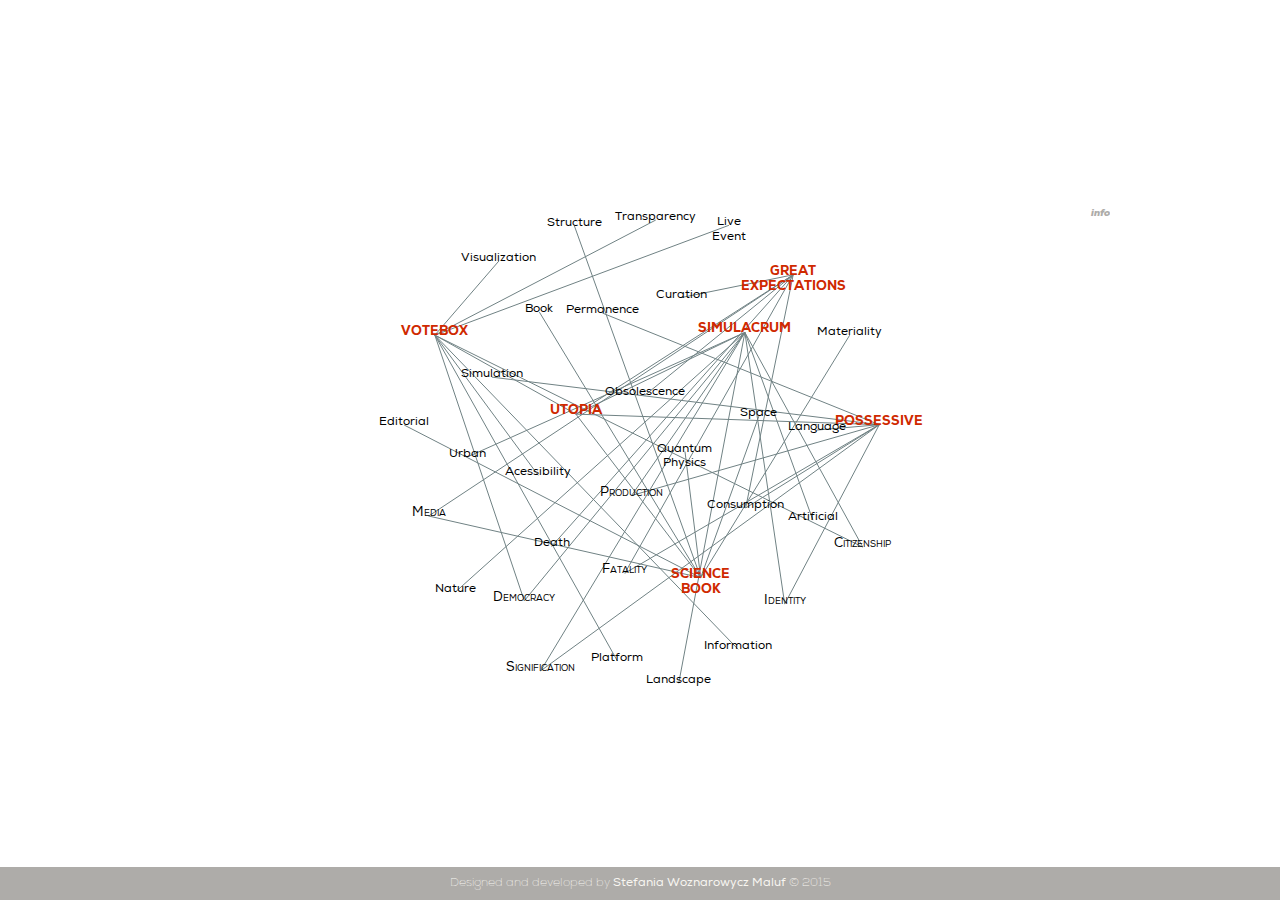
<file: index.html>
<!DOCTYPE html>
<html>
<head>
<meta charset="utf-8">
	<title>Woznarowycz</title>
	<link rel="icon" href="images/myicon.png" type="image/png">
	<link rel="stylesheet" type="text/css" href="css/reset.css">
	<link rel="stylesheet" type="text/css" href="css/MyFontsWebfontsKit.css">
	<link rel="stylesheet" type="text/css" href="css/style.css">

</head>
<body>
	<div id="everything-container" class="clearfix">

		<div id="canvas-holder" class="main-container"> 
			
			
			<div class="info-box" >
				<p id="info-button"> info </p>
				<p>
				<br>
				This is a visualization of the concepts and keywords related to each of my projects. The primary objective is to enable users to play with the contents and view how the projects are correlated. This graph was programmed using the javascript library D3 (Data Driven Documents). <a href="http://http://d3js.org/">More on D3 here.</a> </p>


			</div>

		</div>
	</div>

			<footer id="main-page-footer"> 
				<div class="wrap">
					Designed and developed by <span>  Stefania Woznarowycz Maluf</span> © 2015
				</div>
			</footer>

	</div>
	

</body>
	<script src="http://code.jquery.com/jquery-1.11.2.min.js"> </script>
	<script src="js/main.js"> </script>
	<script src="js/d3.min.js"></script>
  <script src="js/contents_index.js"></script>

</html>
</file>
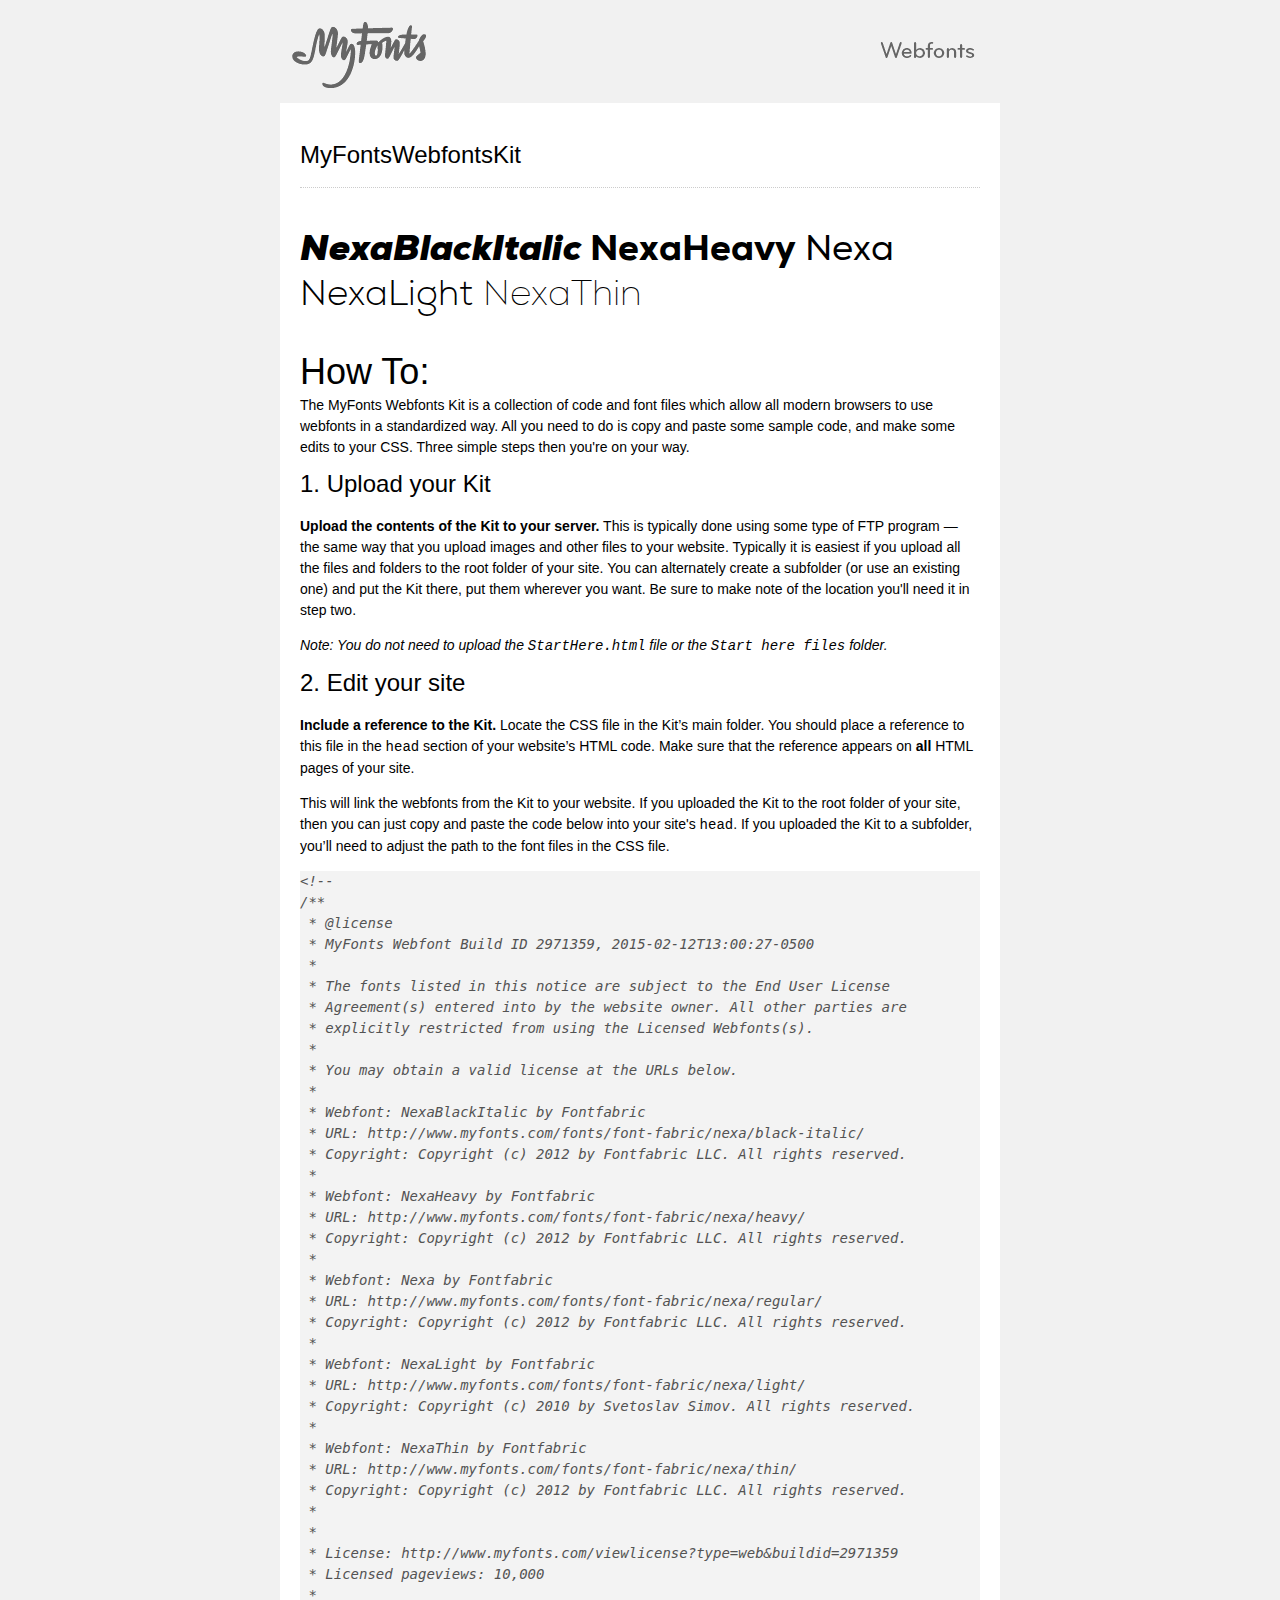
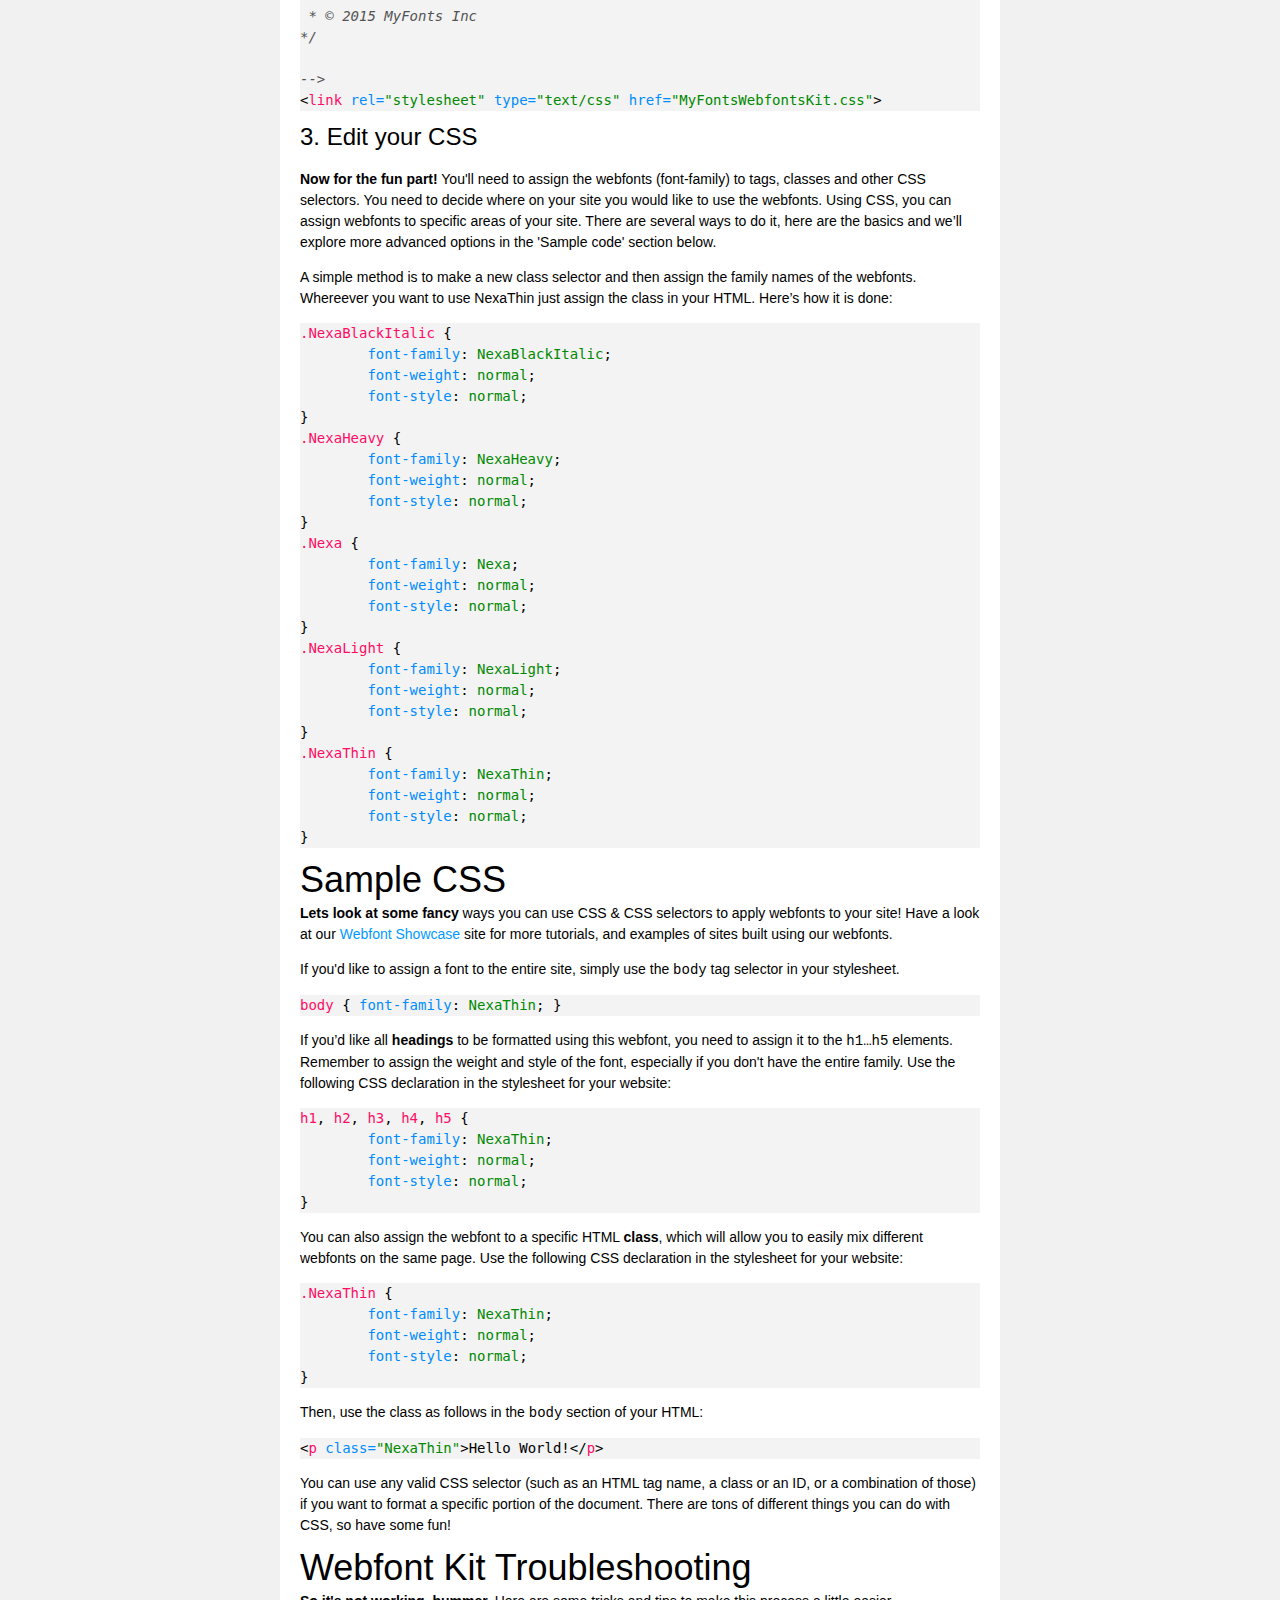
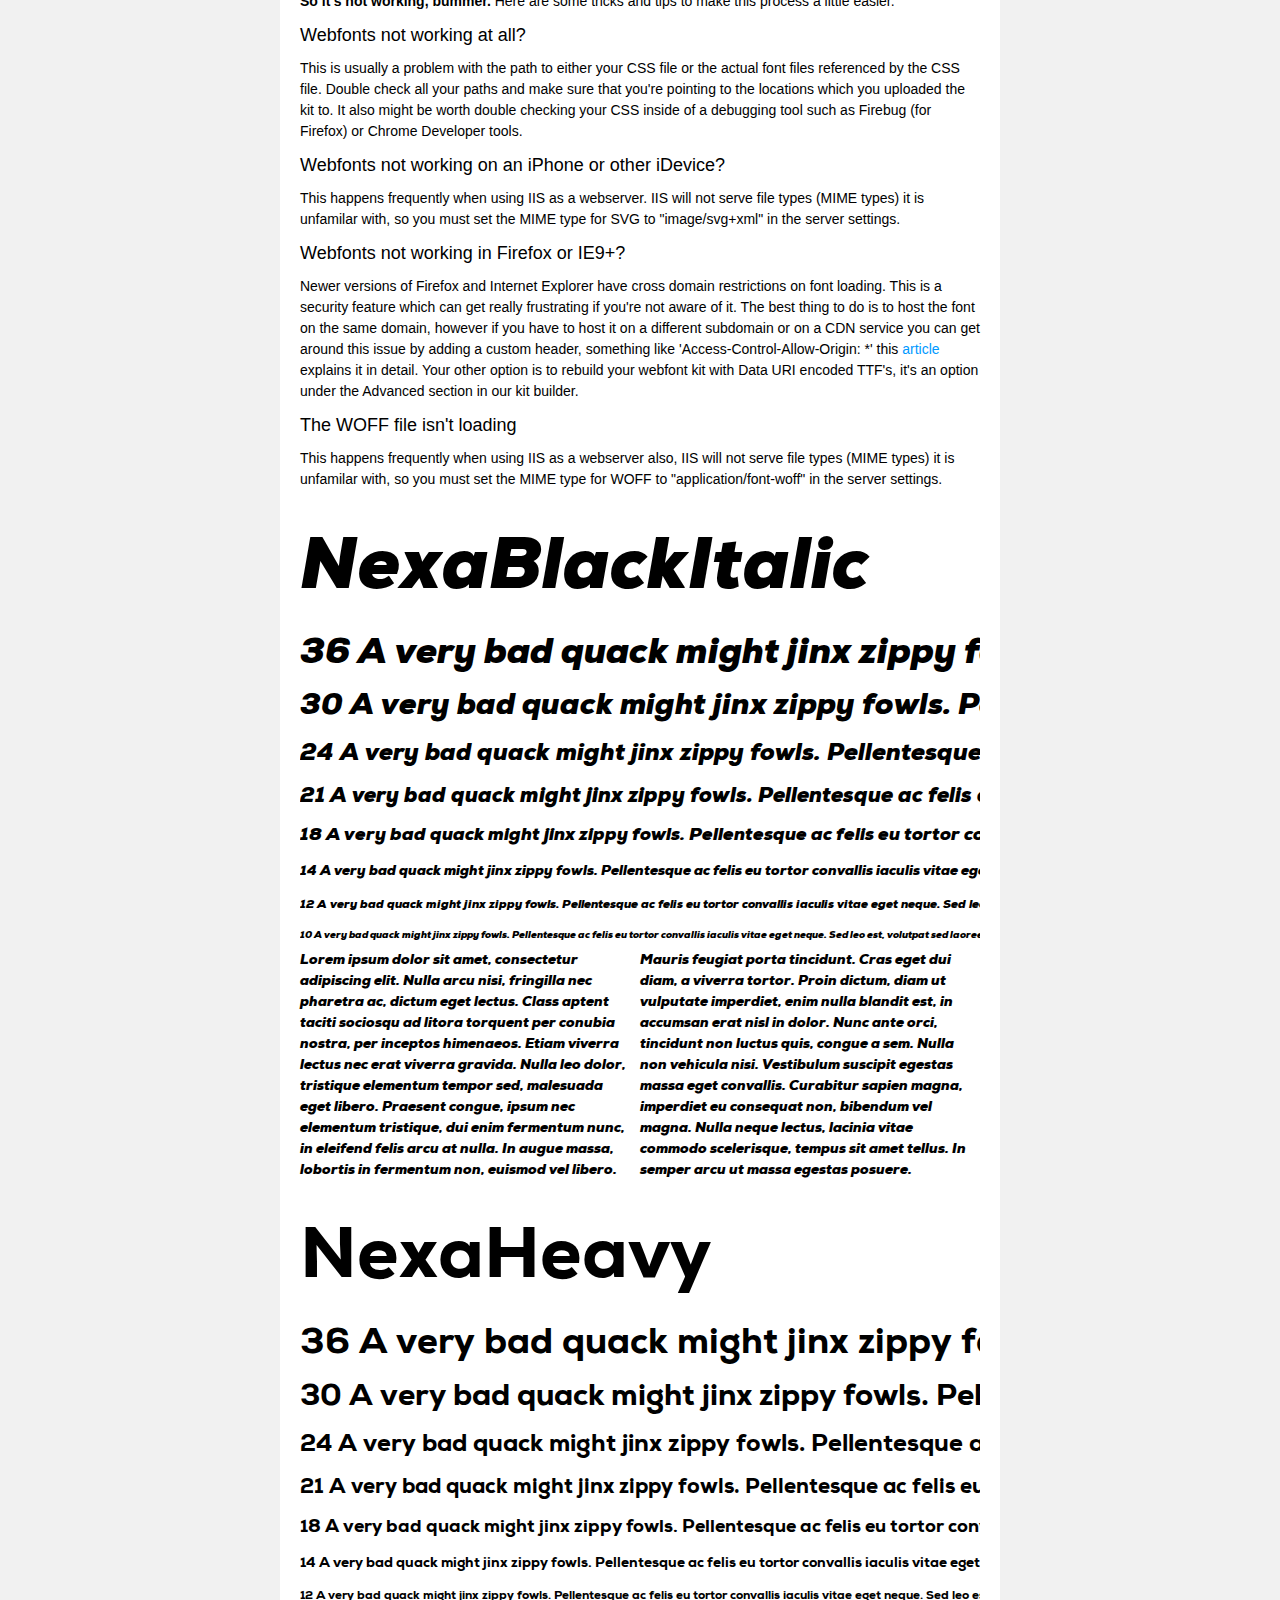
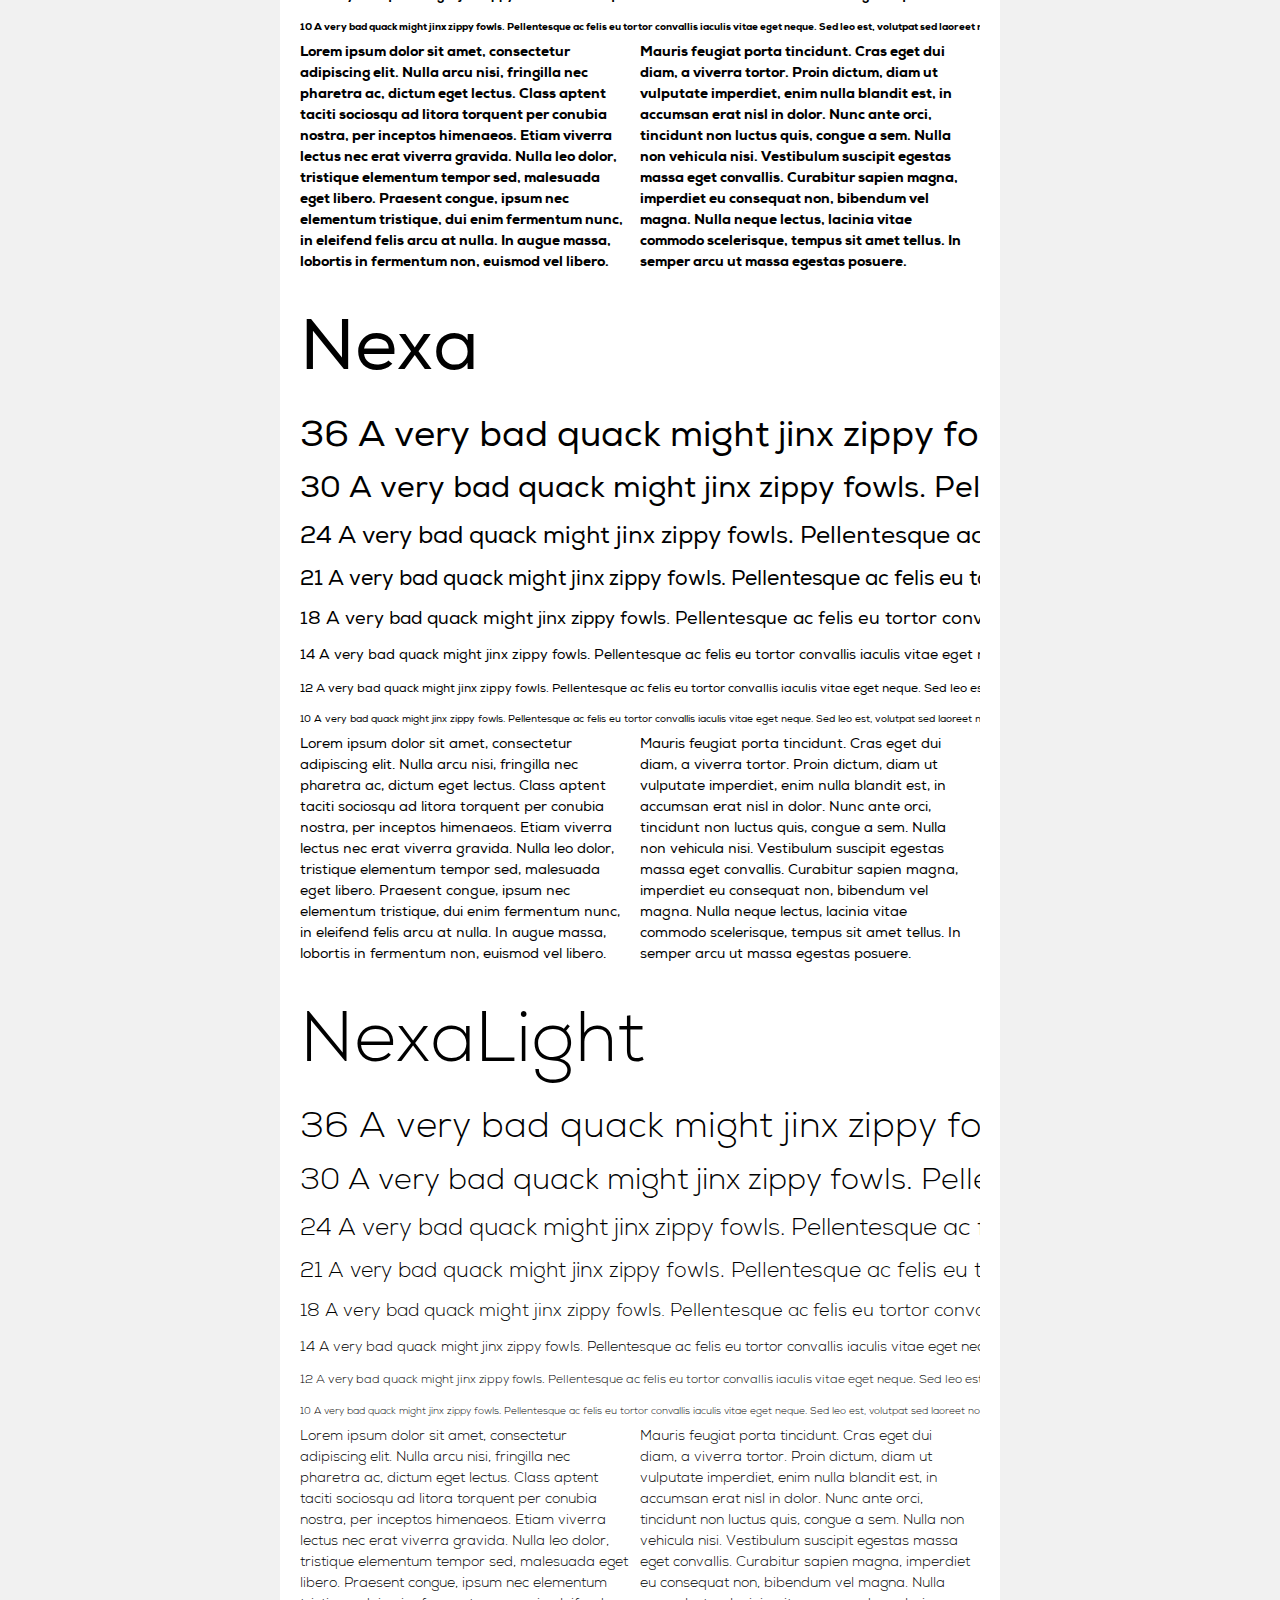
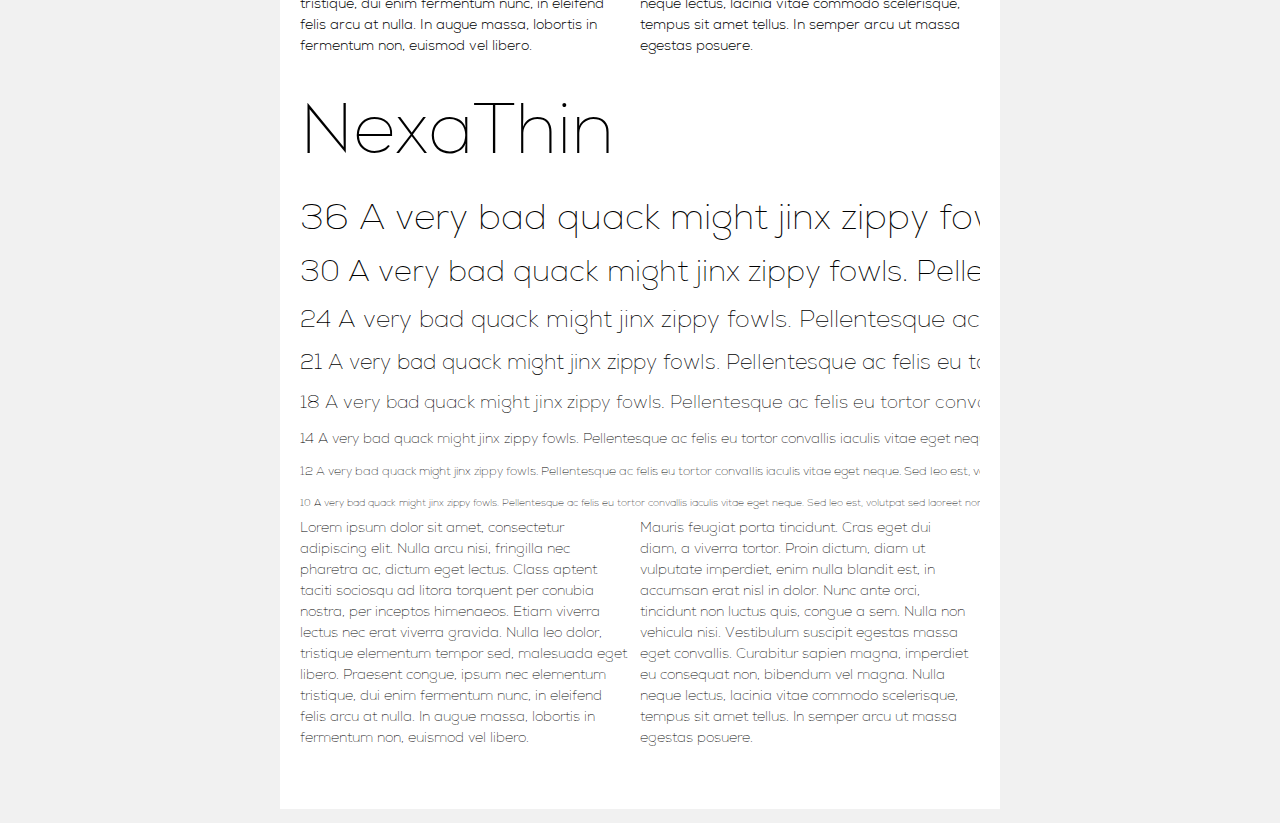
<file: css/StartHere.html>
<!DOCTYPE html PUBLIC "-//W3C//DTD XHTML 1.0 Strict//EN"
	"http://www.w3.org/TR/xhtml1/DTD/xhtml1-strict.dtd">

<html xmlns="http://www.w3.org/1999/xhtml" xml:lang="en" lang="en">
<head>
<title>MyFontsWebfontsKit</title>
<meta http-equiv="Content-Type" content="text/html; charset=UTF-8"/>

<!--
/**
 * @license
 * MyFonts Webfont Build ID 2971359, 2015-02-12T13:00:27-0500
 * 
 * The fonts listed in this notice are subject to the End User License
 * Agreement(s) entered into by the website owner. All other parties are 
 * explicitly restricted from using the Licensed Webfonts(s).
 * 
 * You may obtain a valid license at the URLs below.
 * 
 * Webfont: NexaBlackItalic by Fontfabric
 * URL: http://www.myfonts.com/fonts/font-fabric/nexa/black-italic/
 * Copyright: Copyright (c) 2012 by Fontfabric LLC. All rights reserved.
 * 
 * Webfont: NexaHeavy by Fontfabric
 * URL: http://www.myfonts.com/fonts/font-fabric/nexa/heavy/
 * Copyright: Copyright (c) 2012 by Fontfabric LLC. All rights reserved.
 * 
 * Webfont: Nexa by Fontfabric
 * URL: http://www.myfonts.com/fonts/font-fabric/nexa/regular/
 * Copyright: Copyright (c) 2012 by Fontfabric LLC. All rights reserved.
 * 
 * Webfont: NexaLight by Fontfabric
 * URL: http://www.myfonts.com/fonts/font-fabric/nexa/light/
 * Copyright: Copyright (c) 2010 by Svetoslav Simov. All rights reserved.
 * 
 * Webfont: NexaThin by Fontfabric
 * URL: http://www.myfonts.com/fonts/font-fabric/nexa/thin/
 * Copyright: Copyright (c) 2012 by Fontfabric LLC. All rights reserved.
 * 
 * 
 * License: http://www.myfonts.com/viewlicense?type=web&buildid=2971359
 * Licensed pageviews: 10,000
 * 
 * © 2015 MyFonts Inc
*/

-->

<!-- 1. load the webfonts -->
<link rel="stylesheet" type="text/css" href="MyFontsWebfontsKit.css"/>

<!-- 2. set up some css styles using the webfonts -->
<style type="text/css">
.NexaBlackItalic { font-family: NexaBlackItalic; }
.NexaHeavy { font-family: NexaHeavy; }
.Nexa { font-family: Nexa; }
.NexaLight { font-family: NexaLight; }
.NexaThin { font-family: NexaThin; }
</style>


<!-- not relevant to webfonts. just example code highlighting. -->
<script type="text/javascript" src="Start here files/highlight.js"></script>
<script type="text/javascript">
  hljs.initHighlightingOnLoad();
</script>

<!-- also not relavent to webfonts. just layout css for this doc. -->
<link rel="stylesheet" type="text/css" href="Start here files/layout.css">


</head>
<body>
<div id="header"><br/>
  <img src="Start here files/header.png" alt="MyFonts Webfonts" style="padding-bottom: 12px;" width="720" border="0" height="66"/>
</div>
<div id="main_container">
		
<div id="headline">
<h2 class="webfont-article-block">MyFontsWebfontsKit</h2>
<div class="container-article"><p style="font-size:36px;line-height:40px;">
  <span class="NexaBlackItalic" contenteditable="true">NexaBlackItalic </span>
  <span class="NexaHeavy" contenteditable="true">NexaHeavy </span>
  <span class="Nexa" contenteditable="true">Nexa </span>
  <span class="NexaLight" contenteditable="true">NexaLight </span>
  <span class="NexaThin" contenteditable="true">NexaThin </span>
</div>
</div>
<div id="webfont_instructions">
	<h1>How To:</h1>
	<p>The MyFonts Webfonts Kit is a collection of code and font files which allow all modern browsers to use webfonts in a standardized way.  
	All you need to do is copy and paste some sample code, and make some edits to your CSS.  Three simple steps then you're on your way.</p>
	
	<h2>1. Upload your Kit</h2>

	<p><strong>Upload the contents of the Kit to your server.</strong> This is
	typically done using some type of FTP program — the same way that you upload images and other files
	to your website. Typically it is easiest if you upload all the files and folders to
	the root folder of your site.  You can alternately create a subfolder (or use an existing one) and put
	the Kit there, put them wherever you want.  Be sure to make note of the location you'll need it in step two. </p>

	<p><em>Note: You do not need to upload the <code>StartHere.html</code> file or
	the <code>Start here files</code> folder.</em> </p>

	<h2>2. Edit your site</h2>

	<p><strong>Include a reference to the Kit. </strong> Locate the CSS file in the Kit’s main folder.  You should place a reference to this file in the
	<code>head</code> section of your website’s HTML code. Make
	sure that the reference appears on <strong>all</strong> HTML pages of your site.</p>

	<p>This will link the webfonts from the Kit to your website. 
	If you uploaded the Kit to the root folder of your site, then
	you can just copy and paste the code below into your site's 
	<code>head</code>. If you uploaded the Kit to a
	subfolder, you’ll need to adjust the path to the font files in the CSS file. </p>

	<pre><code class="html">&lt;!--
/**
 * @license
 * MyFonts Webfont Build ID 2971359, 2015-02-12T13:00:27-0500
 * 
 * The fonts listed in this notice are subject to the End User License
 * Agreement(s) entered into by the website owner. All other parties are 
 * explicitly restricted from using the Licensed Webfonts(s).
 * 
 * You may obtain a valid license at the URLs below.
 * 
 * Webfont: NexaBlackItalic by Fontfabric
 * URL: http://www.myfonts.com/fonts/font-fabric/nexa/black-italic/
 * Copyright: Copyright (c) 2012 by Fontfabric LLC. All rights reserved.
 * 
 * Webfont: NexaHeavy by Fontfabric
 * URL: http://www.myfonts.com/fonts/font-fabric/nexa/heavy/
 * Copyright: Copyright (c) 2012 by Fontfabric LLC. All rights reserved.
 * 
 * Webfont: Nexa by Fontfabric
 * URL: http://www.myfonts.com/fonts/font-fabric/nexa/regular/
 * Copyright: Copyright (c) 2012 by Fontfabric LLC. All rights reserved.
 * 
 * Webfont: NexaLight by Fontfabric
 * URL: http://www.myfonts.com/fonts/font-fabric/nexa/light/
 * Copyright: Copyright (c) 2010 by Svetoslav Simov. All rights reserved.
 * 
 * Webfont: NexaThin by Fontfabric
 * URL: http://www.myfonts.com/fonts/font-fabric/nexa/thin/
 * Copyright: Copyright (c) 2012 by Fontfabric LLC. All rights reserved.
 * 
 * 
 * License: http://www.myfonts.com/viewlicense?type=web&amp;buildid=2971359
 * Licensed pageviews: 10,000
 * 
 * © 2015 MyFonts Inc
*/

--&gt;
&lt;link rel=&quot;stylesheet&quot; type=&quot;text/css&quot; href=&quot;MyFontsWebfontsKit.css&quot;&gt;
</code></pre>
	
	<h2>3. Edit your CSS</h2>

	<p><strong>Now for the fun part!</strong>
	You'll need to assign the webfonts (font-family) to tags, classes and other CSS selectors.
	You need to decide where on your site you would like to use the webfonts.  
	Using CSS, you can assign webfonts to specific areas of your site.  
	There are several ways to do it, here are the basics and we’ll explore more advanced options in the 'Sample code' section below. </p>

	<p>A simple method is to make a new class selector and
	then assign the family names of the webfonts.  Whereever you want to use NexaThin just assign the class in your HTML. Here’s how it is done: </p>
	
	
	<pre><code class="css">.NexaBlackItalic { 
	font-family: NexaBlackItalic;
	font-weight: normal;
	font-style: normal;
}
.NexaHeavy { 
	font-family: NexaHeavy;
	font-weight: normal;
	font-style: normal;
}
.Nexa { 
	font-family: Nexa;
	font-weight: normal;
	font-style: normal;
}
.NexaLight { 
	font-family: NexaLight;
	font-weight: normal;
	font-style: normal;
}
.NexaThin { 
	font-family: NexaThin;
	font-weight: normal;
	font-style: normal;
}
</code></pre>
</div>
<div id="webfont_code">
	<h1>Sample CSS</h1>
	<p><strong>Lets look at some fancy</strong> ways you can use CSS &amp; CSS selectors to apply webfonts to your site!
	Have a look at our <a href='http://webfonts.myfonts.com'>Webfont Showcase</a> site for more tutorials, and examples of sites built using our webfonts.
	</p>
	
	<p>If you'd like to assign a font to the entire site, simply use the <code>body</code> tag selector in your stylesheet.</p>
	
	 
	<pre><code class="css">body { font-family: NexaThin; }</code></pre>

	<p>If you’d like all <strong>headings</strong> to be formatted using this
	webfont, you need to assign it to the <code>h1…h5</code> elements.  
	Remember to assign the weight and style of the font, especially if you don't have the entire family.
	Use the following CSS declaration in the stylesheet for your website: </p>

 
	<pre><code class="css">h1, h2, h3, h4, h5 { 
	font-family: NexaThin; 
	font-weight: normal; 
	font-style: normal; 
}</code></pre>

	<p>You can also assign the webfont to a specific HTML <strong>class</strong>, which will allow
	you to easily mix different webfonts on the same page. Use the following CSS
	declaration in the stylesheet for your website: </p>

	
	<pre><code class="css">.NexaThin { 
	font-family: NexaThin;
	font-weight: normal;
	font-style: normal;
}
</code></pre>

	<p>Then, use the class as follows in the <code>body</code> section of your HTML: </p>

		<pre><code class="html">&lt;p class=&quot;NexaThin&quot;&gt;Hello World!&lt;/p&gt;</code></pre>

	<p>You can use any valid CSS selector (such as an HTML tag name, a class or an
	ID, or a combination of those) if you want to format a specific portion of the
	document.  There are tons of different things you can do with CSS, so have some fun!</p>
	
</div>

<div id="webfont_troubleshooting">
	
	<h1>Webfont Kit Troubleshooting</h1>
	
	<p><strong>So it's not working, bummer.</strong>  Here are some tricks and tips to make this process a little easier.</p>
	
	<h3>Webfonts not working at all?</h3><p>
	This is usually a problem with the path to either your CSS file or the actual font files referenced by the CSS file.  Double check all your paths and make sure that you're pointing to the locations which you uploaded the kit to.
	It also might be worth double checking your CSS inside of a debugging tool such as Firebug (for Firefox) or Chrome Developer tools.
	</p>

	<h3>Webfonts not working on an iPhone or other iDevice?</h3><p>
	This happens frequently when using IIS as a webserver. IIS will not serve file types (MIME types) it is unfamilar with, so
	you must set the MIME type for SVG to "image/svg+xml" in the server settings.</p>

	<h3>Webfonts not working in Firefox or IE9+?</h3><p>
	Newer versions of Firefox and Internet Explorer have cross domain restrictions on font loading.
	This is a security feature which can get really frustrating if you're not aware of it.  The best thing to do is to host the font on the same domain,
	however if you have to host it on a different subdomain or on a CDN service you can get around this issue by adding a custom header, something like 'Access-Control-Allow-Origin: *'
	this <a href='http://www.red-team-design.com/firefox-doesnt-allow-cross-domain-fonts-by-default/'>article</a> explains it in detail.
	Your other option is to rebuild your webfont kit with Data URI encoded TTF's, it's an option under the Advanced section in our kit builder.</p>
	
	<h3>The WOFF file isn't loading</h3><p>
	This happens frequently when using IIS as a webserver also, IIS will not serve file types (MIME types) it is unfamilar with, so
	you must set the MIME type for WOFF to "application/font-woff" in the server settings.</p>
	</div>

<div id="webfont_specimen">
	<div class="clearer">&nbsp;</div>
	
		  <div class="clearer">&nbsp;</div>
  <div class="webfont-sample-block">
    <p class="NexaBlackItalic webfont-sample" style="font-size:72px;">NexaBlackItalic</p>
  </div>
  <div class="webfont-sample-block nowrap">
    <p class="NexaBlackItalic webfont-sample" style="font-size:36px;"><span>36 </span>A very bad quack might jinx zippy fowls. Pellentesque ac felis eu tortor convallis iaculis vitae eget neque. Sed leo est, volutpat sed laoreet non, convallis at metus. Nam facilisis risus eget orci posuere sodales. Aliquam eleifend quam vel ipsum euismod aliquam. Lorem ipsum dolor sit amet, consectetur adipiscing elit. Cras ut ultrices tellus. Aliquam quis metus diam, id commodo mi. Aenean ac urna mi, sit amet gravida lacus. Aliquam urna nunc, pulvinar vel egestas ac, tincidunt non dui. Maecenas in orci sit amet lacus mollis viverra eu vitae arcu. Vestibulum eros quam, viverra et fermentum ac, ultrices sit amet risus. Nulla tristique magna vel urna tempus cursus. </p>
    <p class="NexaBlackItalic webfont-sample" style="font-size:30px;"><span>30 </span>A very bad quack might jinx zippy fowls. Pellentesque ac felis eu tortor convallis iaculis vitae eget neque. Sed leo est, volutpat sed laoreet non, convallis at metus. Nam facilisis risus eget orci posuere sodales. Aliquam eleifend quam vel ipsum euismod aliquam. Lorem ipsum dolor sit amet, consectetur adipiscing elit. Cras ut ultrices tellus. Aliquam quis metus diam, id commodo mi. Aenean ac urna mi, sit amet gravida lacus. Aliquam urna nunc, pulvinar vel egestas ac, tincidunt non dui. Maecenas in orci sit amet lacus mollis viverra eu vitae arcu. Vestibulum eros quam, viverra et fermentum ac, ultrices sit amet risus. Nulla tristique magna vel urna tempus cursus. </p>
    <p class="NexaBlackItalic webfont-sample" style="font-size:24px;"><span>24 </span>A very bad quack might jinx zippy fowls. Pellentesque ac felis eu tortor convallis iaculis vitae eget neque. Sed leo est, volutpat sed laoreet non, convallis at metus. Nam facilisis risus eget orci posuere sodales. Aliquam eleifend quam vel ipsum euismod aliquam. Lorem ipsum dolor sit amet, consectetur adipiscing elit. Cras ut ultrices tellus. Aliquam quis metus diam, id commodo mi. Aenean ac urna mi, sit amet gravida lacus. Aliquam urna nunc, pulvinar vel egestas ac, tincidunt non dui. Maecenas in orci sit amet lacus mollis viverra eu vitae arcu. Vestibulum eros quam, viverra et fermentum ac, ultrices sit amet risus. Nulla tristique magna vel urna tempus cursus. </p>
    <p class="NexaBlackItalic webfont-sample" style="font-size:21px;"><span>21 </span>A very bad quack might jinx zippy fowls. Pellentesque ac felis eu tortor convallis iaculis vitae eget neque. Sed leo est, volutpat sed laoreet non, convallis at metus. Nam facilisis risus eget orci posuere sodales. Aliquam eleifend quam vel ipsum euismod aliquam. Lorem ipsum dolor sit amet, consectetur adipiscing elit. Cras ut ultrices tellus. Aliquam quis metus diam, id commodo mi. Aenean ac urna mi, sit amet gravida lacus. Aliquam urna nunc, pulvinar vel egestas ac, tincidunt non dui. Maecenas in orci sit amet lacus mollis viverra eu vitae arcu. Vestibulum eros quam, viverra et fermentum ac, ultrices sit amet risus. Nulla tristique magna vel urna tempus cursus. </p>
    <p class="NexaBlackItalic webfont-sample" style="font-size:18px;"><span>18 </span>A very bad quack might jinx zippy fowls. Pellentesque ac felis eu tortor convallis iaculis vitae eget neque. Sed leo est, volutpat sed laoreet non, convallis at metus. Nam facilisis risus eget orci posuere sodales. Aliquam eleifend quam vel ipsum euismod aliquam. Lorem ipsum dolor sit amet, consectetur adipiscing elit. Cras ut ultrices tellus. Aliquam quis metus diam, id commodo mi. Aenean ac urna mi, sit amet gravida lacus. Aliquam urna nunc, pulvinar vel egestas ac, tincidunt non dui. Maecenas in orci sit amet lacus mollis viverra eu vitae arcu. Vestibulum eros quam, viverra et fermentum ac, ultrices sit amet risus. Nulla tristique magna vel urna tempus cursus. </p>
    <p class="NexaBlackItalic webfont-sample" style="font-size:14px;"><span>14 </span>A very bad quack might jinx zippy fowls. Pellentesque ac felis eu tortor convallis iaculis vitae eget neque. Sed leo est, volutpat sed laoreet non, convallis at metus. Nam facilisis risus eget orci posuere sodales. Aliquam eleifend quam vel ipsum euismod aliquam. Lorem ipsum dolor sit amet, consectetur adipiscing elit. Cras ut ultrices tellus. Aliquam quis metus diam, id commodo mi. Aenean ac urna mi, sit amet gravida lacus. Aliquam urna nunc, pulvinar vel egestas ac, tincidunt non dui. Maecenas in orci sit amet lacus mollis viverra eu vitae arcu. Vestibulum eros quam, viverra et fermentum ac, ultrices sit amet risus. Nulla tristique magna vel urna tempus cursus. </p>
    <p class="NexaBlackItalic webfont-sample" style="font-size:12px;"><span>12 </span>A very bad quack might jinx zippy fowls. Pellentesque ac felis eu tortor convallis iaculis vitae eget neque. Sed leo est, volutpat sed laoreet non, convallis at metus. Nam facilisis risus eget orci posuere sodales. Aliquam eleifend quam vel ipsum euismod aliquam. Lorem ipsum dolor sit amet, consectetur adipiscing elit. Cras ut ultrices tellus. Aliquam quis metus diam, id commodo mi. Aenean ac urna mi, sit amet gravida lacus. Aliquam urna nunc, pulvinar vel egestas ac, tincidunt non dui. Maecenas in orci sit amet lacus mollis viverra eu vitae arcu. Vestibulum eros quam, viverra et fermentum ac, ultrices sit amet risus. Nulla tristique magna vel urna tempus cursus. </p>
    <p class="NexaBlackItalic webfont-sample" style="font-size:10px;"><span>10 </span>A very bad quack might jinx zippy fowls. Pellentesque ac felis eu tortor convallis iaculis vitae eget neque. Sed leo est, volutpat sed laoreet non, convallis at metus. Nam facilisis risus eget orci posuere sodales. Aliquam eleifend quam vel ipsum euismod aliquam. Lorem ipsum dolor sit amet, consectetur adipiscing elit. Cras ut ultrices tellus. Aliquam quis metus diam, id commodo mi. Aenean ac urna mi, sit amet gravida lacus. Aliquam urna nunc, pulvinar vel egestas ac, tincidunt non dui. Maecenas in orci sit amet lacus mollis viverra eu vitae arcu. Vestibulum eros quam, viverra et fermentum ac, ultrices sit amet risus. Nulla tristique magna vel urna tempus cursus. </p>
  </div>
  <div class="webfont-twocolumns">
    <p class="NexaBlackItalic">Lorem ipsum dolor sit amet, consectetur adipiscing elit. Nulla arcu nisi, fringilla nec pharetra ac, dictum eget lectus. Class aptent taciti sociosqu ad litora torquent per conubia nostra, per inceptos himenaeos. Etiam viverra lectus nec erat viverra gravida. Nulla leo dolor, tristique elementum tempor sed, malesuada eget libero. Praesent congue, ipsum nec elementum tristique, dui enim fermentum nunc, in eleifend felis arcu at nulla. In augue massa, lobortis in fermentum non, euismod vel libero. </p>
  </div>
  <div class="webfont-twocolumns last">
    <p class="NexaBlackItalic">Mauris feugiat porta tincidunt. Cras eget dui diam, a viverra tortor. Proin dictum, diam ut vulputate imperdiet, enim nulla blandit est, in accumsan erat nisl in dolor. Nunc ante orci, tincidunt non luctus quis, congue a sem. Nulla non vehicula nisi. Vestibulum suscipit egestas massa eget convallis. Curabitur sapien magna, imperdiet eu consequat non, bibendum vel magna. Nulla neque lectus, lacinia vitae commodo scelerisque, tempus sit amet tellus. In semper arcu ut massa egestas posuere. </p>
  </div>
  <div class="clearer">&nbsp;</div>
    	  <div class="clearer">&nbsp;</div>
  <div class="webfont-sample-block">
    <p class="NexaHeavy webfont-sample" style="font-size:72px;">NexaHeavy</p>
  </div>
  <div class="webfont-sample-block nowrap">
    <p class="NexaHeavy webfont-sample" style="font-size:36px;"><span>36 </span>A very bad quack might jinx zippy fowls. Pellentesque ac felis eu tortor convallis iaculis vitae eget neque. Sed leo est, volutpat sed laoreet non, convallis at metus. Nam facilisis risus eget orci posuere sodales. Aliquam eleifend quam vel ipsum euismod aliquam. Lorem ipsum dolor sit amet, consectetur adipiscing elit. Cras ut ultrices tellus. Aliquam quis metus diam, id commodo mi. Aenean ac urna mi, sit amet gravida lacus. Aliquam urna nunc, pulvinar vel egestas ac, tincidunt non dui. Maecenas in orci sit amet lacus mollis viverra eu vitae arcu. Vestibulum eros quam, viverra et fermentum ac, ultrices sit amet risus. Nulla tristique magna vel urna tempus cursus. </p>
    <p class="NexaHeavy webfont-sample" style="font-size:30px;"><span>30 </span>A very bad quack might jinx zippy fowls. Pellentesque ac felis eu tortor convallis iaculis vitae eget neque. Sed leo est, volutpat sed laoreet non, convallis at metus. Nam facilisis risus eget orci posuere sodales. Aliquam eleifend quam vel ipsum euismod aliquam. Lorem ipsum dolor sit amet, consectetur adipiscing elit. Cras ut ultrices tellus. Aliquam quis metus diam, id commodo mi. Aenean ac urna mi, sit amet gravida lacus. Aliquam urna nunc, pulvinar vel egestas ac, tincidunt non dui. Maecenas in orci sit amet lacus mollis viverra eu vitae arcu. Vestibulum eros quam, viverra et fermentum ac, ultrices sit amet risus. Nulla tristique magna vel urna tempus cursus. </p>
    <p class="NexaHeavy webfont-sample" style="font-size:24px;"><span>24 </span>A very bad quack might jinx zippy fowls. Pellentesque ac felis eu tortor convallis iaculis vitae eget neque. Sed leo est, volutpat sed laoreet non, convallis at metus. Nam facilisis risus eget orci posuere sodales. Aliquam eleifend quam vel ipsum euismod aliquam. Lorem ipsum dolor sit amet, consectetur adipiscing elit. Cras ut ultrices tellus. Aliquam quis metus diam, id commodo mi. Aenean ac urna mi, sit amet gravida lacus. Aliquam urna nunc, pulvinar vel egestas ac, tincidunt non dui. Maecenas in orci sit amet lacus mollis viverra eu vitae arcu. Vestibulum eros quam, viverra et fermentum ac, ultrices sit amet risus. Nulla tristique magna vel urna tempus cursus. </p>
    <p class="NexaHeavy webfont-sample" style="font-size:21px;"><span>21 </span>A very bad quack might jinx zippy fowls. Pellentesque ac felis eu tortor convallis iaculis vitae eget neque. Sed leo est, volutpat sed laoreet non, convallis at metus. Nam facilisis risus eget orci posuere sodales. Aliquam eleifend quam vel ipsum euismod aliquam. Lorem ipsum dolor sit amet, consectetur adipiscing elit. Cras ut ultrices tellus. Aliquam quis metus diam, id commodo mi. Aenean ac urna mi, sit amet gravida lacus. Aliquam urna nunc, pulvinar vel egestas ac, tincidunt non dui. Maecenas in orci sit amet lacus mollis viverra eu vitae arcu. Vestibulum eros quam, viverra et fermentum ac, ultrices sit amet risus. Nulla tristique magna vel urna tempus cursus. </p>
    <p class="NexaHeavy webfont-sample" style="font-size:18px;"><span>18 </span>A very bad quack might jinx zippy fowls. Pellentesque ac felis eu tortor convallis iaculis vitae eget neque. Sed leo est, volutpat sed laoreet non, convallis at metus. Nam facilisis risus eget orci posuere sodales. Aliquam eleifend quam vel ipsum euismod aliquam. Lorem ipsum dolor sit amet, consectetur adipiscing elit. Cras ut ultrices tellus. Aliquam quis metus diam, id commodo mi. Aenean ac urna mi, sit amet gravida lacus. Aliquam urna nunc, pulvinar vel egestas ac, tincidunt non dui. Maecenas in orci sit amet lacus mollis viverra eu vitae arcu. Vestibulum eros quam, viverra et fermentum ac, ultrices sit amet risus. Nulla tristique magna vel urna tempus cursus. </p>
    <p class="NexaHeavy webfont-sample" style="font-size:14px;"><span>14 </span>A very bad quack might jinx zippy fowls. Pellentesque ac felis eu tortor convallis iaculis vitae eget neque. Sed leo est, volutpat sed laoreet non, convallis at metus. Nam facilisis risus eget orci posuere sodales. Aliquam eleifend quam vel ipsum euismod aliquam. Lorem ipsum dolor sit amet, consectetur adipiscing elit. Cras ut ultrices tellus. Aliquam quis metus diam, id commodo mi. Aenean ac urna mi, sit amet gravida lacus. Aliquam urna nunc, pulvinar vel egestas ac, tincidunt non dui. Maecenas in orci sit amet lacus mollis viverra eu vitae arcu. Vestibulum eros quam, viverra et fermentum ac, ultrices sit amet risus. Nulla tristique magna vel urna tempus cursus. </p>
    <p class="NexaHeavy webfont-sample" style="font-size:12px;"><span>12 </span>A very bad quack might jinx zippy fowls. Pellentesque ac felis eu tortor convallis iaculis vitae eget neque. Sed leo est, volutpat sed laoreet non, convallis at metus. Nam facilisis risus eget orci posuere sodales. Aliquam eleifend quam vel ipsum euismod aliquam. Lorem ipsum dolor sit amet, consectetur adipiscing elit. Cras ut ultrices tellus. Aliquam quis metus diam, id commodo mi. Aenean ac urna mi, sit amet gravida lacus. Aliquam urna nunc, pulvinar vel egestas ac, tincidunt non dui. Maecenas in orci sit amet lacus mollis viverra eu vitae arcu. Vestibulum eros quam, viverra et fermentum ac, ultrices sit amet risus. Nulla tristique magna vel urna tempus cursus. </p>
    <p class="NexaHeavy webfont-sample" style="font-size:10px;"><span>10 </span>A very bad quack might jinx zippy fowls. Pellentesque ac felis eu tortor convallis iaculis vitae eget neque. Sed leo est, volutpat sed laoreet non, convallis at metus. Nam facilisis risus eget orci posuere sodales. Aliquam eleifend quam vel ipsum euismod aliquam. Lorem ipsum dolor sit amet, consectetur adipiscing elit. Cras ut ultrices tellus. Aliquam quis metus diam, id commodo mi. Aenean ac urna mi, sit amet gravida lacus. Aliquam urna nunc, pulvinar vel egestas ac, tincidunt non dui. Maecenas in orci sit amet lacus mollis viverra eu vitae arcu. Vestibulum eros quam, viverra et fermentum ac, ultrices sit amet risus. Nulla tristique magna vel urna tempus cursus. </p>
  </div>
  <div class="webfont-twocolumns">
    <p class="NexaHeavy">Lorem ipsum dolor sit amet, consectetur adipiscing elit. Nulla arcu nisi, fringilla nec pharetra ac, dictum eget lectus. Class aptent taciti sociosqu ad litora torquent per conubia nostra, per inceptos himenaeos. Etiam viverra lectus nec erat viverra gravida. Nulla leo dolor, tristique elementum tempor sed, malesuada eget libero. Praesent congue, ipsum nec elementum tristique, dui enim fermentum nunc, in eleifend felis arcu at nulla. In augue massa, lobortis in fermentum non, euismod vel libero. </p>
  </div>
  <div class="webfont-twocolumns last">
    <p class="NexaHeavy">Mauris feugiat porta tincidunt. Cras eget dui diam, a viverra tortor. Proin dictum, diam ut vulputate imperdiet, enim nulla blandit est, in accumsan erat nisl in dolor. Nunc ante orci, tincidunt non luctus quis, congue a sem. Nulla non vehicula nisi. Vestibulum suscipit egestas massa eget convallis. Curabitur sapien magna, imperdiet eu consequat non, bibendum vel magna. Nulla neque lectus, lacinia vitae commodo scelerisque, tempus sit amet tellus. In semper arcu ut massa egestas posuere. </p>
  </div>
  <div class="clearer">&nbsp;</div>
    	  <div class="clearer">&nbsp;</div>
  <div class="webfont-sample-block">
    <p class="Nexa webfont-sample" style="font-size:72px;">Nexa</p>
  </div>
  <div class="webfont-sample-block nowrap">
    <p class="Nexa webfont-sample" style="font-size:36px;"><span>36 </span>A very bad quack might jinx zippy fowls. Pellentesque ac felis eu tortor convallis iaculis vitae eget neque. Sed leo est, volutpat sed laoreet non, convallis at metus. Nam facilisis risus eget orci posuere sodales. Aliquam eleifend quam vel ipsum euismod aliquam. Lorem ipsum dolor sit amet, consectetur adipiscing elit. Cras ut ultrices tellus. Aliquam quis metus diam, id commodo mi. Aenean ac urna mi, sit amet gravida lacus. Aliquam urna nunc, pulvinar vel egestas ac, tincidunt non dui. Maecenas in orci sit amet lacus mollis viverra eu vitae arcu. Vestibulum eros quam, viverra et fermentum ac, ultrices sit amet risus. Nulla tristique magna vel urna tempus cursus. </p>
    <p class="Nexa webfont-sample" style="font-size:30px;"><span>30 </span>A very bad quack might jinx zippy fowls. Pellentesque ac felis eu tortor convallis iaculis vitae eget neque. Sed leo est, volutpat sed laoreet non, convallis at metus. Nam facilisis risus eget orci posuere sodales. Aliquam eleifend quam vel ipsum euismod aliquam. Lorem ipsum dolor sit amet, consectetur adipiscing elit. Cras ut ultrices tellus. Aliquam quis metus diam, id commodo mi. Aenean ac urna mi, sit amet gravida lacus. Aliquam urna nunc, pulvinar vel egestas ac, tincidunt non dui. Maecenas in orci sit amet lacus mollis viverra eu vitae arcu. Vestibulum eros quam, viverra et fermentum ac, ultrices sit amet risus. Nulla tristique magna vel urna tempus cursus. </p>
    <p class="Nexa webfont-sample" style="font-size:24px;"><span>24 </span>A very bad quack might jinx zippy fowls. Pellentesque ac felis eu tortor convallis iaculis vitae eget neque. Sed leo est, volutpat sed laoreet non, convallis at metus. Nam facilisis risus eget orci posuere sodales. Aliquam eleifend quam vel ipsum euismod aliquam. Lorem ipsum dolor sit amet, consectetur adipiscing elit. Cras ut ultrices tellus. Aliquam quis metus diam, id commodo mi. Aenean ac urna mi, sit amet gravida lacus. Aliquam urna nunc, pulvinar vel egestas ac, tincidunt non dui. Maecenas in orci sit amet lacus mollis viverra eu vitae arcu. Vestibulum eros quam, viverra et fermentum ac, ultrices sit amet risus. Nulla tristique magna vel urna tempus cursus. </p>
    <p class="Nexa webfont-sample" style="font-size:21px;"><span>21 </span>A very bad quack might jinx zippy fowls. Pellentesque ac felis eu tortor convallis iaculis vitae eget neque. Sed leo est, volutpat sed laoreet non, convallis at metus. Nam facilisis risus eget orci posuere sodales. Aliquam eleifend quam vel ipsum euismod aliquam. Lorem ipsum dolor sit amet, consectetur adipiscing elit. Cras ut ultrices tellus. Aliquam quis metus diam, id commodo mi. Aenean ac urna mi, sit amet gravida lacus. Aliquam urna nunc, pulvinar vel egestas ac, tincidunt non dui. Maecenas in orci sit amet lacus mollis viverra eu vitae arcu. Vestibulum eros quam, viverra et fermentum ac, ultrices sit amet risus. Nulla tristique magna vel urna tempus cursus. </p>
    <p class="Nexa webfont-sample" style="font-size:18px;"><span>18 </span>A very bad quack might jinx zippy fowls. Pellentesque ac felis eu tortor convallis iaculis vitae eget neque. Sed leo est, volutpat sed laoreet non, convallis at metus. Nam facilisis risus eget orci posuere sodales. Aliquam eleifend quam vel ipsum euismod aliquam. Lorem ipsum dolor sit amet, consectetur adipiscing elit. Cras ut ultrices tellus. Aliquam quis metus diam, id commodo mi. Aenean ac urna mi, sit amet gravida lacus. Aliquam urna nunc, pulvinar vel egestas ac, tincidunt non dui. Maecenas in orci sit amet lacus mollis viverra eu vitae arcu. Vestibulum eros quam, viverra et fermentum ac, ultrices sit amet risus. Nulla tristique magna vel urna tempus cursus. </p>
    <p class="Nexa webfont-sample" style="font-size:14px;"><span>14 </span>A very bad quack might jinx zippy fowls. Pellentesque ac felis eu tortor convallis iaculis vitae eget neque. Sed leo est, volutpat sed laoreet non, convallis at metus. Nam facilisis risus eget orci posuere sodales. Aliquam eleifend quam vel ipsum euismod aliquam. Lorem ipsum dolor sit amet, consectetur adipiscing elit. Cras ut ultrices tellus. Aliquam quis metus diam, id commodo mi. Aenean ac urna mi, sit amet gravida lacus. Aliquam urna nunc, pulvinar vel egestas ac, tincidunt non dui. Maecenas in orci sit amet lacus mollis viverra eu vitae arcu. Vestibulum eros quam, viverra et fermentum ac, ultrices sit amet risus. Nulla tristique magna vel urna tempus cursus. </p>
    <p class="Nexa webfont-sample" style="font-size:12px;"><span>12 </span>A very bad quack might jinx zippy fowls. Pellentesque ac felis eu tortor convallis iaculis vitae eget neque. Sed leo est, volutpat sed laoreet non, convallis at metus. Nam facilisis risus eget orci posuere sodales. Aliquam eleifend quam vel ipsum euismod aliquam. Lorem ipsum dolor sit amet, consectetur adipiscing elit. Cras ut ultrices tellus. Aliquam quis metus diam, id commodo mi. Aenean ac urna mi, sit amet gravida lacus. Aliquam urna nunc, pulvinar vel egestas ac, tincidunt non dui. Maecenas in orci sit amet lacus mollis viverra eu vitae arcu. Vestibulum eros quam, viverra et fermentum ac, ultrices sit amet risus. Nulla tristique magna vel urna tempus cursus. </p>
    <p class="Nexa webfont-sample" style="font-size:10px;"><span>10 </span>A very bad quack might jinx zippy fowls. Pellentesque ac felis eu tortor convallis iaculis vitae eget neque. Sed leo est, volutpat sed laoreet non, convallis at metus. Nam facilisis risus eget orci posuere sodales. Aliquam eleifend quam vel ipsum euismod aliquam. Lorem ipsum dolor sit amet, consectetur adipiscing elit. Cras ut ultrices tellus. Aliquam quis metus diam, id commodo mi. Aenean ac urna mi, sit amet gravida lacus. Aliquam urna nunc, pulvinar vel egestas ac, tincidunt non dui. Maecenas in orci sit amet lacus mollis viverra eu vitae arcu. Vestibulum eros quam, viverra et fermentum ac, ultrices sit amet risus. Nulla tristique magna vel urna tempus cursus. </p>
  </div>
  <div class="webfont-twocolumns">
    <p class="Nexa">Lorem ipsum dolor sit amet, consectetur adipiscing elit. Nulla arcu nisi, fringilla nec pharetra ac, dictum eget lectus. Class aptent taciti sociosqu ad litora torquent per conubia nostra, per inceptos himenaeos. Etiam viverra lectus nec erat viverra gravida. Nulla leo dolor, tristique elementum tempor sed, malesuada eget libero. Praesent congue, ipsum nec elementum tristique, dui enim fermentum nunc, in eleifend felis arcu at nulla. In augue massa, lobortis in fermentum non, euismod vel libero. </p>
  </div>
  <div class="webfont-twocolumns last">
    <p class="Nexa">Mauris feugiat porta tincidunt. Cras eget dui diam, a viverra tortor. Proin dictum, diam ut vulputate imperdiet, enim nulla blandit est, in accumsan erat nisl in dolor. Nunc ante orci, tincidunt non luctus quis, congue a sem. Nulla non vehicula nisi. Vestibulum suscipit egestas massa eget convallis. Curabitur sapien magna, imperdiet eu consequat non, bibendum vel magna. Nulla neque lectus, lacinia vitae commodo scelerisque, tempus sit amet tellus. In semper arcu ut massa egestas posuere. </p>
  </div>
  <div class="clearer">&nbsp;</div>
    	  <div class="clearer">&nbsp;</div>
  <div class="webfont-sample-block">
    <p class="NexaLight webfont-sample" style="font-size:72px;">NexaLight</p>
  </div>
  <div class="webfont-sample-block nowrap">
    <p class="NexaLight webfont-sample" style="font-size:36px;"><span>36 </span>A very bad quack might jinx zippy fowls. Pellentesque ac felis eu tortor convallis iaculis vitae eget neque. Sed leo est, volutpat sed laoreet non, convallis at metus. Nam facilisis risus eget orci posuere sodales. Aliquam eleifend quam vel ipsum euismod aliquam. Lorem ipsum dolor sit amet, consectetur adipiscing elit. Cras ut ultrices tellus. Aliquam quis metus diam, id commodo mi. Aenean ac urna mi, sit amet gravida lacus. Aliquam urna nunc, pulvinar vel egestas ac, tincidunt non dui. Maecenas in orci sit amet lacus mollis viverra eu vitae arcu. Vestibulum eros quam, viverra et fermentum ac, ultrices sit amet risus. Nulla tristique magna vel urna tempus cursus. </p>
    <p class="NexaLight webfont-sample" style="font-size:30px;"><span>30 </span>A very bad quack might jinx zippy fowls. Pellentesque ac felis eu tortor convallis iaculis vitae eget neque. Sed leo est, volutpat sed laoreet non, convallis at metus. Nam facilisis risus eget orci posuere sodales. Aliquam eleifend quam vel ipsum euismod aliquam. Lorem ipsum dolor sit amet, consectetur adipiscing elit. Cras ut ultrices tellus. Aliquam quis metus diam, id commodo mi. Aenean ac urna mi, sit amet gravida lacus. Aliquam urna nunc, pulvinar vel egestas ac, tincidunt non dui. Maecenas in orci sit amet lacus mollis viverra eu vitae arcu. Vestibulum eros quam, viverra et fermentum ac, ultrices sit amet risus. Nulla tristique magna vel urna tempus cursus. </p>
    <p class="NexaLight webfont-sample" style="font-size:24px;"><span>24 </span>A very bad quack might jinx zippy fowls. Pellentesque ac felis eu tortor convallis iaculis vitae eget neque. Sed leo est, volutpat sed laoreet non, convallis at metus. Nam facilisis risus eget orci posuere sodales. Aliquam eleifend quam vel ipsum euismod aliquam. Lorem ipsum dolor sit amet, consectetur adipiscing elit. Cras ut ultrices tellus. Aliquam quis metus diam, id commodo mi. Aenean ac urna mi, sit amet gravida lacus. Aliquam urna nunc, pulvinar vel egestas ac, tincidunt non dui. Maecenas in orci sit amet lacus mollis viverra eu vitae arcu. Vestibulum eros quam, viverra et fermentum ac, ultrices sit amet risus. Nulla tristique magna vel urna tempus cursus. </p>
    <p class="NexaLight webfont-sample" style="font-size:21px;"><span>21 </span>A very bad quack might jinx zippy fowls. Pellentesque ac felis eu tortor convallis iaculis vitae eget neque. Sed leo est, volutpat sed laoreet non, convallis at metus. Nam facilisis risus eget orci posuere sodales. Aliquam eleifend quam vel ipsum euismod aliquam. Lorem ipsum dolor sit amet, consectetur adipiscing elit. Cras ut ultrices tellus. Aliquam quis metus diam, id commodo mi. Aenean ac urna mi, sit amet gravida lacus. Aliquam urna nunc, pulvinar vel egestas ac, tincidunt non dui. Maecenas in orci sit amet lacus mollis viverra eu vitae arcu. Vestibulum eros quam, viverra et fermentum ac, ultrices sit amet risus. Nulla tristique magna vel urna tempus cursus. </p>
    <p class="NexaLight webfont-sample" style="font-size:18px;"><span>18 </span>A very bad quack might jinx zippy fowls. Pellentesque ac felis eu tortor convallis iaculis vitae eget neque. Sed leo est, volutpat sed laoreet non, convallis at metus. Nam facilisis risus eget orci posuere sodales. Aliquam eleifend quam vel ipsum euismod aliquam. Lorem ipsum dolor sit amet, consectetur adipiscing elit. Cras ut ultrices tellus. Aliquam quis metus diam, id commodo mi. Aenean ac urna mi, sit amet gravida lacus. Aliquam urna nunc, pulvinar vel egestas ac, tincidunt non dui. Maecenas in orci sit amet lacus mollis viverra eu vitae arcu. Vestibulum eros quam, viverra et fermentum ac, ultrices sit amet risus. Nulla tristique magna vel urna tempus cursus. </p>
    <p class="NexaLight webfont-sample" style="font-size:14px;"><span>14 </span>A very bad quack might jinx zippy fowls. Pellentesque ac felis eu tortor convallis iaculis vitae eget neque. Sed leo est, volutpat sed laoreet non, convallis at metus. Nam facilisis risus eget orci posuere sodales. Aliquam eleifend quam vel ipsum euismod aliquam. Lorem ipsum dolor sit amet, consectetur adipiscing elit. Cras ut ultrices tellus. Aliquam quis metus diam, id commodo mi. Aenean ac urna mi, sit amet gravida lacus. Aliquam urna nunc, pulvinar vel egestas ac, tincidunt non dui. Maecenas in orci sit amet lacus mollis viverra eu vitae arcu. Vestibulum eros quam, viverra et fermentum ac, ultrices sit amet risus. Nulla tristique magna vel urna tempus cursus. </p>
    <p class="NexaLight webfont-sample" style="font-size:12px;"><span>12 </span>A very bad quack might jinx zippy fowls. Pellentesque ac felis eu tortor convallis iaculis vitae eget neque. Sed leo est, volutpat sed laoreet non, convallis at metus. Nam facilisis risus eget orci posuere sodales. Aliquam eleifend quam vel ipsum euismod aliquam. Lorem ipsum dolor sit amet, consectetur adipiscing elit. Cras ut ultrices tellus. Aliquam quis metus diam, id commodo mi. Aenean ac urna mi, sit amet gravida lacus. Aliquam urna nunc, pulvinar vel egestas ac, tincidunt non dui. Maecenas in orci sit amet lacus mollis viverra eu vitae arcu. Vestibulum eros quam, viverra et fermentum ac, ultrices sit amet risus. Nulla tristique magna vel urna tempus cursus. </p>
    <p class="NexaLight webfont-sample" style="font-size:10px;"><span>10 </span>A very bad quack might jinx zippy fowls. Pellentesque ac felis eu tortor convallis iaculis vitae eget neque. Sed leo est, volutpat sed laoreet non, convallis at metus. Nam facilisis risus eget orci posuere sodales. Aliquam eleifend quam vel ipsum euismod aliquam. Lorem ipsum dolor sit amet, consectetur adipiscing elit. Cras ut ultrices tellus. Aliquam quis metus diam, id commodo mi. Aenean ac urna mi, sit amet gravida lacus. Aliquam urna nunc, pulvinar vel egestas ac, tincidunt non dui. Maecenas in orci sit amet lacus mollis viverra eu vitae arcu. Vestibulum eros quam, viverra et fermentum ac, ultrices sit amet risus. Nulla tristique magna vel urna tempus cursus. </p>
  </div>
  <div class="webfont-twocolumns">
    <p class="NexaLight">Lorem ipsum dolor sit amet, consectetur adipiscing elit. Nulla arcu nisi, fringilla nec pharetra ac, dictum eget lectus. Class aptent taciti sociosqu ad litora torquent per conubia nostra, per inceptos himenaeos. Etiam viverra lectus nec erat viverra gravida. Nulla leo dolor, tristique elementum tempor sed, malesuada eget libero. Praesent congue, ipsum nec elementum tristique, dui enim fermentum nunc, in eleifend felis arcu at nulla. In augue massa, lobortis in fermentum non, euismod vel libero. </p>
  </div>
  <div class="webfont-twocolumns last">
    <p class="NexaLight">Mauris feugiat porta tincidunt. Cras eget dui diam, a viverra tortor. Proin dictum, diam ut vulputate imperdiet, enim nulla blandit est, in accumsan erat nisl in dolor. Nunc ante orci, tincidunt non luctus quis, congue a sem. Nulla non vehicula nisi. Vestibulum suscipit egestas massa eget convallis. Curabitur sapien magna, imperdiet eu consequat non, bibendum vel magna. Nulla neque lectus, lacinia vitae commodo scelerisque, tempus sit amet tellus. In semper arcu ut massa egestas posuere. </p>
  </div>
  <div class="clearer">&nbsp;</div>
    	  <div class="clearer">&nbsp;</div>
  <div class="webfont-sample-block">
    <p class="NexaThin webfont-sample" style="font-size:72px;">NexaThin</p>
  </div>
  <div class="webfont-sample-block nowrap">
    <p class="NexaThin webfont-sample" style="font-size:36px;"><span>36 </span>A very bad quack might jinx zippy fowls. Pellentesque ac felis eu tortor convallis iaculis vitae eget neque. Sed leo est, volutpat sed laoreet non, convallis at metus. Nam facilisis risus eget orci posuere sodales. Aliquam eleifend quam vel ipsum euismod aliquam. Lorem ipsum dolor sit amet, consectetur adipiscing elit. Cras ut ultrices tellus. Aliquam quis metus diam, id commodo mi. Aenean ac urna mi, sit amet gravida lacus. Aliquam urna nunc, pulvinar vel egestas ac, tincidunt non dui. Maecenas in orci sit amet lacus mollis viverra eu vitae arcu. Vestibulum eros quam, viverra et fermentum ac, ultrices sit amet risus. Nulla tristique magna vel urna tempus cursus. </p>
    <p class="NexaThin webfont-sample" style="font-size:30px;"><span>30 </span>A very bad quack might jinx zippy fowls. Pellentesque ac felis eu tortor convallis iaculis vitae eget neque. Sed leo est, volutpat sed laoreet non, convallis at metus. Nam facilisis risus eget orci posuere sodales. Aliquam eleifend quam vel ipsum euismod aliquam. Lorem ipsum dolor sit amet, consectetur adipiscing elit. Cras ut ultrices tellus. Aliquam quis metus diam, id commodo mi. Aenean ac urna mi, sit amet gravida lacus. Aliquam urna nunc, pulvinar vel egestas ac, tincidunt non dui. Maecenas in orci sit amet lacus mollis viverra eu vitae arcu. Vestibulum eros quam, viverra et fermentum ac, ultrices sit amet risus. Nulla tristique magna vel urna tempus cursus. </p>
    <p class="NexaThin webfont-sample" style="font-size:24px;"><span>24 </span>A very bad quack might jinx zippy fowls. Pellentesque ac felis eu tortor convallis iaculis vitae eget neque. Sed leo est, volutpat sed laoreet non, convallis at metus. Nam facilisis risus eget orci posuere sodales. Aliquam eleifend quam vel ipsum euismod aliquam. Lorem ipsum dolor sit amet, consectetur adipiscing elit. Cras ut ultrices tellus. Aliquam quis metus diam, id commodo mi. Aenean ac urna mi, sit amet gravida lacus. Aliquam urna nunc, pulvinar vel egestas ac, tincidunt non dui. Maecenas in orci sit amet lacus mollis viverra eu vitae arcu. Vestibulum eros quam, viverra et fermentum ac, ultrices sit amet risus. Nulla tristique magna vel urna tempus cursus. </p>
    <p class="NexaThin webfont-sample" style="font-size:21px;"><span>21 </span>A very bad quack might jinx zippy fowls. Pellentesque ac felis eu tortor convallis iaculis vitae eget neque. Sed leo est, volutpat sed laoreet non, convallis at metus. Nam facilisis risus eget orci posuere sodales. Aliquam eleifend quam vel ipsum euismod aliquam. Lorem ipsum dolor sit amet, consectetur adipiscing elit. Cras ut ultrices tellus. Aliquam quis metus diam, id commodo mi. Aenean ac urna mi, sit amet gravida lacus. Aliquam urna nunc, pulvinar vel egestas ac, tincidunt non dui. Maecenas in orci sit amet lacus mollis viverra eu vitae arcu. Vestibulum eros quam, viverra et fermentum ac, ultrices sit amet risus. Nulla tristique magna vel urna tempus cursus. </p>
    <p class="NexaThin webfont-sample" style="font-size:18px;"><span>18 </span>A very bad quack might jinx zippy fowls. Pellentesque ac felis eu tortor convallis iaculis vitae eget neque. Sed leo est, volutpat sed laoreet non, convallis at metus. Nam facilisis risus eget orci posuere sodales. Aliquam eleifend quam vel ipsum euismod aliquam. Lorem ipsum dolor sit amet, consectetur adipiscing elit. Cras ut ultrices tellus. Aliquam quis metus diam, id commodo mi. Aenean ac urna mi, sit amet gravida lacus. Aliquam urna nunc, pulvinar vel egestas ac, tincidunt non dui. Maecenas in orci sit amet lacus mollis viverra eu vitae arcu. Vestibulum eros quam, viverra et fermentum ac, ultrices sit amet risus. Nulla tristique magna vel urna tempus cursus. </p>
    <p class="NexaThin webfont-sample" style="font-size:14px;"><span>14 </span>A very bad quack might jinx zippy fowls. Pellentesque ac felis eu tortor convallis iaculis vitae eget neque. Sed leo est, volutpat sed laoreet non, convallis at metus. Nam facilisis risus eget orci posuere sodales. Aliquam eleifend quam vel ipsum euismod aliquam. Lorem ipsum dolor sit amet, consectetur adipiscing elit. Cras ut ultrices tellus. Aliquam quis metus diam, id commodo mi. Aenean ac urna mi, sit amet gravida lacus. Aliquam urna nunc, pulvinar vel egestas ac, tincidunt non dui. Maecenas in orci sit amet lacus mollis viverra eu vitae arcu. Vestibulum eros quam, viverra et fermentum ac, ultrices sit amet risus. Nulla tristique magna vel urna tempus cursus. </p>
    <p class="NexaThin webfont-sample" style="font-size:12px;"><span>12 </span>A very bad quack might jinx zippy fowls. Pellentesque ac felis eu tortor convallis iaculis vitae eget neque. Sed leo est, volutpat sed laoreet non, convallis at metus. Nam facilisis risus eget orci posuere sodales. Aliquam eleifend quam vel ipsum euismod aliquam. Lorem ipsum dolor sit amet, consectetur adipiscing elit. Cras ut ultrices tellus. Aliquam quis metus diam, id commodo mi. Aenean ac urna mi, sit amet gravida lacus. Aliquam urna nunc, pulvinar vel egestas ac, tincidunt non dui. Maecenas in orci sit amet lacus mollis viverra eu vitae arcu. Vestibulum eros quam, viverra et fermentum ac, ultrices sit amet risus. Nulla tristique magna vel urna tempus cursus. </p>
    <p class="NexaThin webfont-sample" style="font-size:10px;"><span>10 </span>A very bad quack might jinx zippy fowls. Pellentesque ac felis eu tortor convallis iaculis vitae eget neque. Sed leo est, volutpat sed laoreet non, convallis at metus. Nam facilisis risus eget orci posuere sodales. Aliquam eleifend quam vel ipsum euismod aliquam. Lorem ipsum dolor sit amet, consectetur adipiscing elit. Cras ut ultrices tellus. Aliquam quis metus diam, id commodo mi. Aenean ac urna mi, sit amet gravida lacus. Aliquam urna nunc, pulvinar vel egestas ac, tincidunt non dui. Maecenas in orci sit amet lacus mollis viverra eu vitae arcu. Vestibulum eros quam, viverra et fermentum ac, ultrices sit amet risus. Nulla tristique magna vel urna tempus cursus. </p>
  </div>
  <div class="webfont-twocolumns">
    <p class="NexaThin">Lorem ipsum dolor sit amet, consectetur adipiscing elit. Nulla arcu nisi, fringilla nec pharetra ac, dictum eget lectus. Class aptent taciti sociosqu ad litora torquent per conubia nostra, per inceptos himenaeos. Etiam viverra lectus nec erat viverra gravida. Nulla leo dolor, tristique elementum tempor sed, malesuada eget libero. Praesent congue, ipsum nec elementum tristique, dui enim fermentum nunc, in eleifend felis arcu at nulla. In augue massa, lobortis in fermentum non, euismod vel libero. </p>
  </div>
  <div class="webfont-twocolumns last">
    <p class="NexaThin">Mauris feugiat porta tincidunt. Cras eget dui diam, a viverra tortor. Proin dictum, diam ut vulputate imperdiet, enim nulla blandit est, in accumsan erat nisl in dolor. Nunc ante orci, tincidunt non luctus quis, congue a sem. Nulla non vehicula nisi. Vestibulum suscipit egestas massa eget convallis. Curabitur sapien magna, imperdiet eu consequat non, bibendum vel magna. Nulla neque lectus, lacinia vitae commodo scelerisque, tempus sit amet tellus. In semper arcu ut massa egestas posuere. </p>
  </div>
  <div class="clearer">&nbsp;</div>
    </div>


</div>
</body>
</html>
</file>
